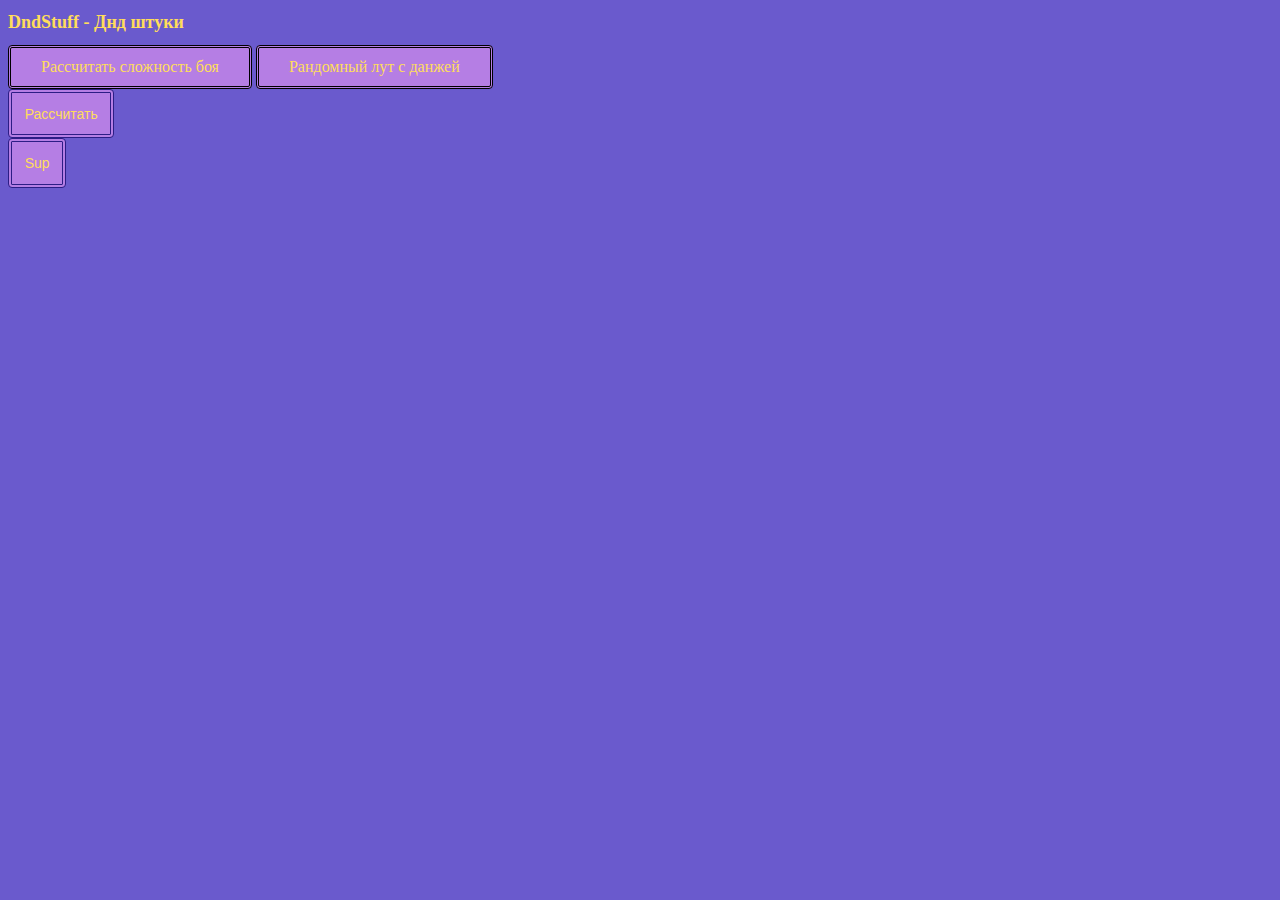
<file: Views/index.html>
<!doctype html>
<html lang="en">
    <head>
        <meta charset="UTF-8" />
        <meta name="viewport" content="width=device-width, initial-scale=1.0" />
        <title>DndStuff</title>
        <link rel="stylesheet" href="style.css" />
        <script defer src="js/main.js"></script>
    </head>
    <body id="body">
        <div id="wrapper">
            <h1 id="header1">
                DndStuff - Днд штуки
            </h1>
            <nav>
                <ul class="top-menu">
                    <li><a href="encounter_diff.html">Рассчитать сложность боя</a></li>
                    <li><a href="dungeon_loot">Рандомный лут с данжей</a></li>
                </ul>
            </nav>
            <div  id="fight_difficultyLT">
                <button id="calcBT">Рассчитать</button>
            </div>
            <div id="dungeon_lootLT">
                <button>Sup</button>
            </div>
        </div>
    </body>
</html>
</file>
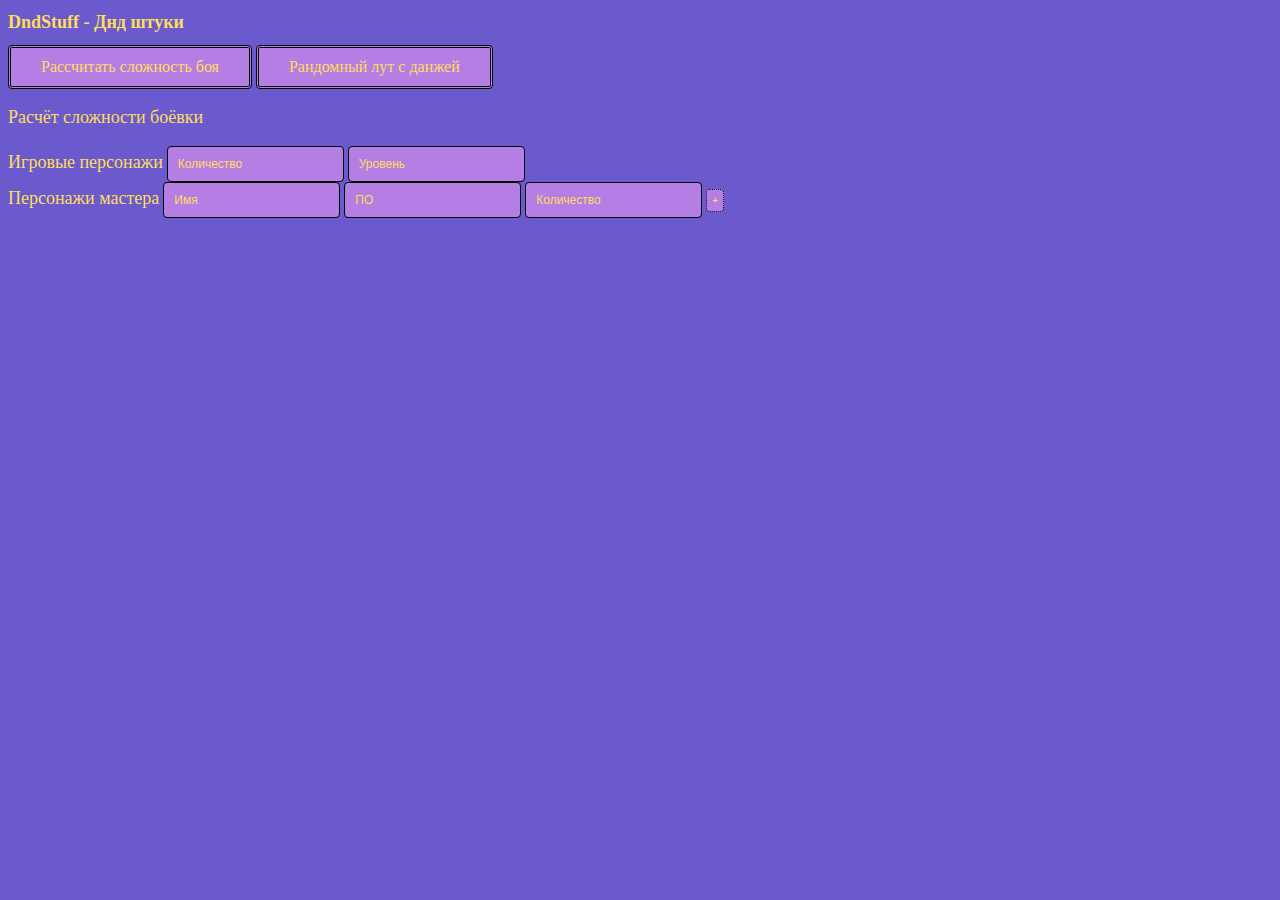
<file: Views/encounter_diff.html>
<!doctype html>
<html lang="en">
    <head>
        <meta charset="UTF-8" />
        <meta name="viewport" content="width=device-width, initial-scale=1.0" />
        <title>DndStuff</title>
        <link rel="stylesheet" href="style.css" />
        <script defer src="js/main.js"></script>
    </head>
    <body id="body">
        <div id="wrapper">
            <h1 id="header1">
                DndStuff - Днд штуки
            </h1>
            <nav>
                <ul class="top-menu">
                    <li><a href="encounter_diff.html">Рассчитать сложность боя</a></li>
                    <li><a href="dungeon_loot">Рандомный лут с данжей</a></li>
                </ul>
            </nav>
            <main>
                <p id="title">Расчёт сложности боёвки</p>
                <section>
                    <div id="playersDV" class="content">
                        <a>Игровые персонажи</a>
                        <input type="text" placeholder="Количество" size="20">
                        <input type="text" placeholder="Уровень" size="20">
                    </div>
                    <div id="masterDV" class="content">
                        <a>Персонажи мастера</a>
                        <input type="text" placeholder="Имя" size="20">
                        <input type="text" placeholder="ПО" size="20">
                        <input type="text" placeholder="Количество" size="20">
                        <button id="plusBT">+</button>
                    </div>
                </section>
            </main>
        </div>
    </body>
</html>
</file>
<file: Views/style.css>
#body {
    background-color: #6A5ACD;
}

#header1 {
    font-size: 18px;
    color: #FFDD5B;
}

#buttonsLT {
    background-color: #6A5ACD;
    margin: 10px, 10px;
    flex-direction: column;
    row-gap: 10px;
}

nav a {
	text-decoration: none;
}

nav ul {
    margin: 0;
    padding: 0;
}

nav li {
	list-style-position: inside;
	padding: 10px;
}

nav li:active {
    background-color: #FFDD5B;
    border-color: #a6741d;
}

.top-menu li {
	display: inline-block;
    border: black;
    border-style: double;
    border-radius: 4px;
    background-color: #B57EE4;
	padding: 10px 30px;
	margin: 0;
    transition: 0.2s;
}

.top-menu a {
	color: #FFDD5B;
}

.top-menu a:active {
    color: #bb10ff;
}

.content a {
    color: #FFDD5B;
    font-size: 18px;
}

.content input {
    padding: 10px;
    background-color: #B57EE4;
    border: 1px;
    border-radius: 4px;
    border-color: black;
    border-style: solid;
}

.content input::placeholder {
    font-size: 12px;
    color: #FFDD5B;
}

.content input[type='text'] { 
    font-size: 12px; 
    color: #FFDD5B;
}

button {
    background-color:#B57EE4;
    color: #FFDD5B;
    font-size: 14px;
    border: 4px;
    border-style: double;
    border-color: #2C1D85;
    border-radius: 4px;
    padding: 1%;
    transition: 0.2s;
}

button:active {
    background-color: #FFDD5B;
    border-color: #a6741d;
}

#title {
    font-size: 18px;
    color: #FFDD5B;
}

#plusBT {
    padding: 5px;
    margin: 0px;
    font-size: 10px;
    border: 1px;
    border-color: black;
    border-style: dotted;
}
#plusBT:active {
    color: #bb10ff;
    background-color: #FFDD5B;
    border-color: #a6741d;
}
</file>
